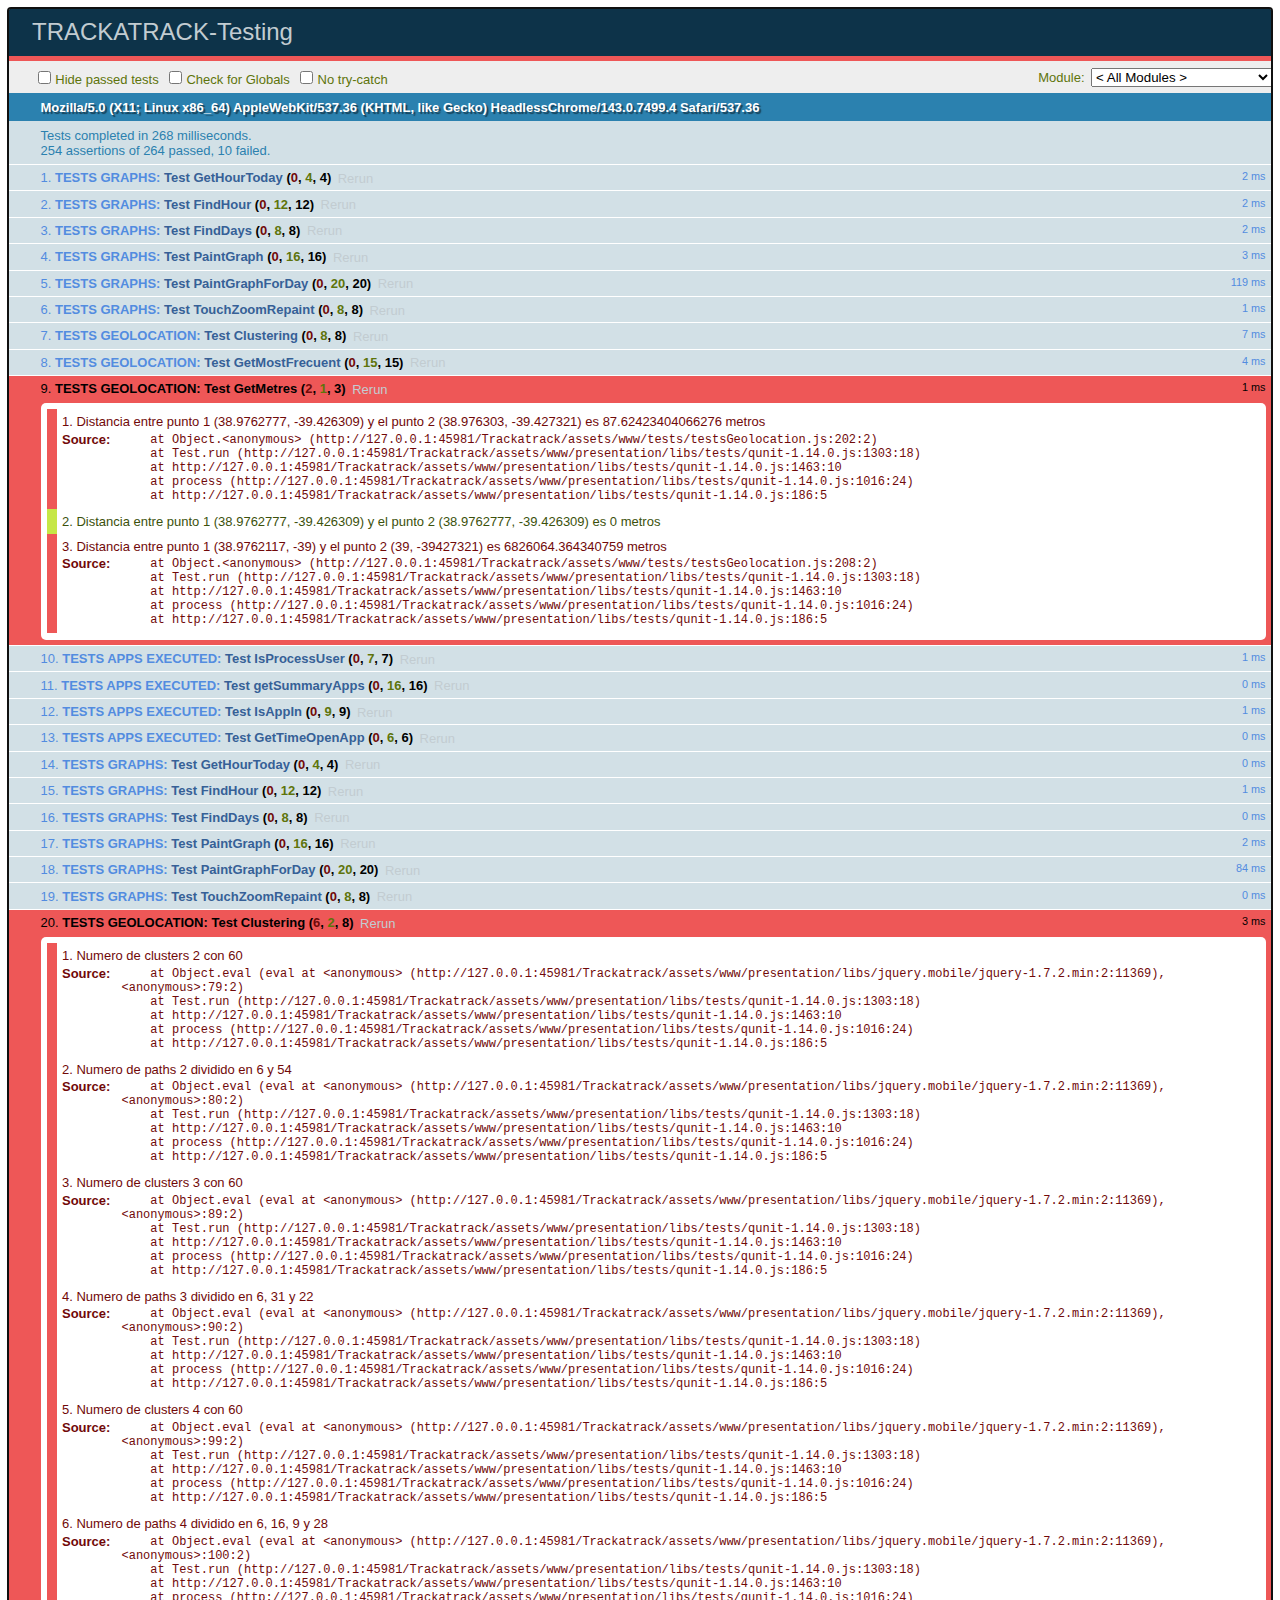
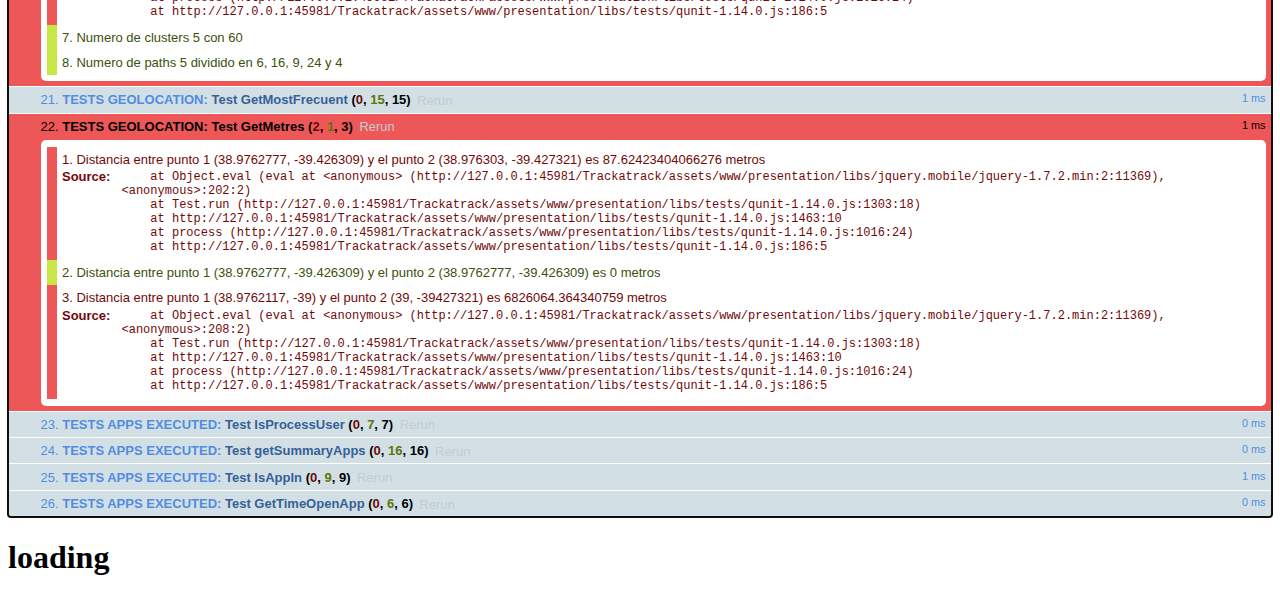
<file: Trackatrack/assets/www/presentation/gui/gui_tests.html>
<!DOCTYPE HTML>
<HTML>
  <head>
  	<meta http-equiv="Content-type" content="text/html; charset=utf-8;"/>

  	<title>TRACKATRACK-Testing</title>
	<link rel="stylesheet" href="../libs/tests/qunit-1.14.0.css" />  
	<link rel="stylesheet" href="../libs/jquery.mobile/jquery.mobile.datebox.min.css" />   
	
	<script src="../libs/jquery.mobile/jquery-1.7.2.min"></script>
	<script src="../libs/jquery.mobile/jquery.mobile-1.1.0.min.js"></script>
	<script type="text/javascript" charset="utf-8" src="../libs/phonegap/cordova-2.3.0.js"></script>
	<script type="text/javascript" charset="utf-8" src="../libs/jquery.mobile/jquery.mobile.datebox.calbox.min.js"></script>
	<script type="text/javascript" charset="utf-8" src="../../domain/controller/controller.js"></script>
	<script type="text/javascript" charset="utf-8" src="../libs/tests/qunit-1.14.0.js"></script>
  
  <body>
	<div id="qunit"></div>
	<div id="qunit-fixture"></div>
	
	<div style="display:none;">
		<input id="dateFromAccel" value=""/>
		<input id="dateToAccel" value=""/>
		<input id="hourFromAccel" type="number" maxlength="2" min="0" max="23"/>
		<input id="hourToAccel" type="number" maxlength="2" min="0" max="23"/>
		<input id="minFromAccel" type="number" maxlength="2" min="0" max="23"/>
		<input id="minToAccel" type="number" maxlength="2" min="0" max="23"/>
		<h3 id="fromAccel">-</h3>
		<h3 id="toAccel">-</h3>
		<select id="listHourAccel" name="listHourAccel">
			<option data-localize="listHourAccel" value="-1" selected="selected">All hours</option>
		</select>
		<select id="listDateAccel" name="listDateAccel">
			<option data-localize="listDateAccel" value="-1" selected="selected">Everyday</option>
		</select>
		<h5 id="infoDateAccel"></h5>
	</div>
	
	<script type="text/javascript" charset="utf-8" src="../../domain/graph/graphFunction.js"></script>
	<script type="text/javascript" charset="utf-8" src="../../domain/graph/graphAccelerometer.js"></script>
	<script type="text/javascript" charset="utf-8" src="../../domain/graph/graphAppMobile.js"></script>
	<script type="text/javascript" charset="utf-8" src="../../domain/graph/graphCompass.js"></script>
	<script type="text/javascript" charset="utf-8" src="../../domain/graph/graphGeolocation.js"></script>
	<script type="text/javascript" charset="utf-8" src="../../domain/apis/geolocation.js"></script>
	<script type="text/javascript" charset="utf-8" src="../../tests/testsGraphs.js"></script>
	<script type="text/javascript" charset="utf-8" src="../../tests/testsGeolocation.js"></script>
	<script type="text/javascript" charset="utf-8" src="../../tests/testsApps.js"></script>
  </body>
</html>
</file>
<file: Trackatrack/assets/www/presentation/libs/tests/qunit-1.14.0.css>
/*!
 * QUnit 1.14.0
 * http://qunitjs.com/
 *
 * Copyright 2013 jQuery Foundation and other contributors
 * Released under the MIT license
 * http://jquery.org/license
 *
 * Date: 2014-01-31T16:40Z
 */

/** Font Family and Sizes */

#qunit-tests, #qunit-header, #qunit-banner, #qunit-testrunner-toolbar, #qunit-userAgent, #qunit-testresult {
	font-family: "Helvetica Neue Light", "HelveticaNeue-Light", "Helvetica Neue", Calibri, Helvetica, Arial, sans-serif;
}

#qunit-testrunner-toolbar, #qunit-userAgent, #qunit-testresult, #qunit-tests li { font-size: small; }
#qunit-tests { font-size: smaller; }


/** Resets */

#qunit-tests, #qunit-header, #qunit-banner, #qunit-userAgent, #qunit-testresult, #qunit-modulefilter {
	margin: 0;
	padding: 0;
}


/** Header */

#qunit-header {
	padding: 0.5em 0 0.5em 1em;

	color: #8699A4;
	background-color: #0D3349;

	font-size: 1.5em;
	line-height: 1em;
	font-weight: 400;

	border-radius: 5px 5px 0 0;
}

#qunit-header a {
	text-decoration: none;
	color: #C2CCD1;
}

#qunit-header a:hover,
#qunit-header a:focus {
	color: #FFF;
}

#qunit-testrunner-toolbar label {
	display: inline-block;
	padding: 0 0.5em 0 0.1em;
}

#qunit-banner {
	height: 5px;
}

#qunit-testrunner-toolbar {
	padding: 0.5em 0 0.5em 2em;
	color: #5E740B;
	background-color: #EEE;
	overflow: hidden;
}

#qunit-userAgent {
	padding: 0.5em 0 0.5em 2.5em;
	background-color: #2B81AF;
	color: #FFF;
	text-shadow: rgba(0, 0, 0, 0.5) 2px 2px 1px;
}

#qunit-modulefilter-container {
	float: right;
}

/** Tests: Pass/Fail */

#qunit-tests {
	list-style-position: inside;
}

#qunit-tests li {
	padding: 0.4em 0.5em 0.4em 2.5em;
	border-bottom: 1px solid #FFF;
	list-style-position: inside;
}

#qunit-tests.hidepass li.pass, #qunit-tests.hidepass li.running  {
	display: none;
}

#qunit-tests li strong {
	cursor: pointer;
}

#qunit-tests li a {
	padding: 0.5em;
	color: #C2CCD1;
	text-decoration: none;
}
#qunit-tests li a:hover,
#qunit-tests li a:focus {
	color: #000;
}

#qunit-tests li .runtime {
	float: right;
	font-size: smaller;
}

.qunit-assert-list {
	margin-top: 0.5em;
	padding: 0.5em;

	background-color: #FFF;

	border-radius: 5px;
}

.qunit-collapsed {
	display: none;
}

#qunit-tests table {
	border-collapse: collapse;
	margin-top: 0.2em;
}

#qunit-tests th {
	text-align: right;
	vertical-align: top;
	padding: 0 0.5em 0 0;
}

#qunit-tests td {
	vertical-align: top;
}

#qunit-tests pre {
	margin: 0;
	white-space: pre-wrap;
	word-wrap: break-word;
}

#qunit-tests del {
	background-color: #E0F2BE;
	color: #374E0C;
	text-decoration: none;
}

#qunit-tests ins {
	background-color: #FFCACA;
	color: #500;
	text-decoration: none;
}

/*** Test Counts */

#qunit-tests b.counts                       { color: #000; }
#qunit-tests b.passed                       { color: #5E740B; }
#qunit-tests b.failed                       { color: #710909; }

#qunit-tests li li {
	padding: 5px;
	background-color: #FFF;
	border-bottom: none;
	list-style-position: inside;
}

/*** Passing Styles */

#qunit-tests li li.pass {
	color: #3C510C;
	background-color: #FFF;
	border-left: 10px solid #C6E746;
}

#qunit-tests .pass                          { color: #528CE0; background-color: #D2E0E6; }
#qunit-tests .pass .test-name               { color: #366097; }

#qunit-tests .pass .test-actual,
#qunit-tests .pass .test-expected           { color: #999; }

#qunit-banner.qunit-pass                    { background-color: #C6E746; }

/*** Failing Styles */

#qunit-tests li li.fail {
	color: #710909;
	background-color: #FFF;
	border-left: 10px solid #EE5757;
	white-space: pre;
}

#qunit-tests > li:last-child {
	border-radius: 0 0 5px 5px;
}

#qunit-tests .fail                          { color: #000; background-color: #EE5757; }
#qunit-tests .fail .test-name,
#qunit-tests .fail .module-name             { color: #000; }

#qunit-tests .fail .test-actual             { color: #EE5757; }
#qunit-tests .fail .test-expected           { color: #008000; }

#qunit-banner.qunit-fail                    { background-color: #EE5757; }


/** Result */

#qunit-testresult {
	padding: 0.5em 0.5em 0.5em 2.5em;

	color: #2B81AF;
	background-color: #D2E0E6;

	border-bottom: 1px solid #FFF;
}
#qunit-testresult .module-name {
	font-weight: 700;
}

/** Fixture */

#qunit-fixture {
	position: absolute;
	top: -10000px;
	left: -10000px;
	width: 1000px;
	height: 1000px;
}
</file>
